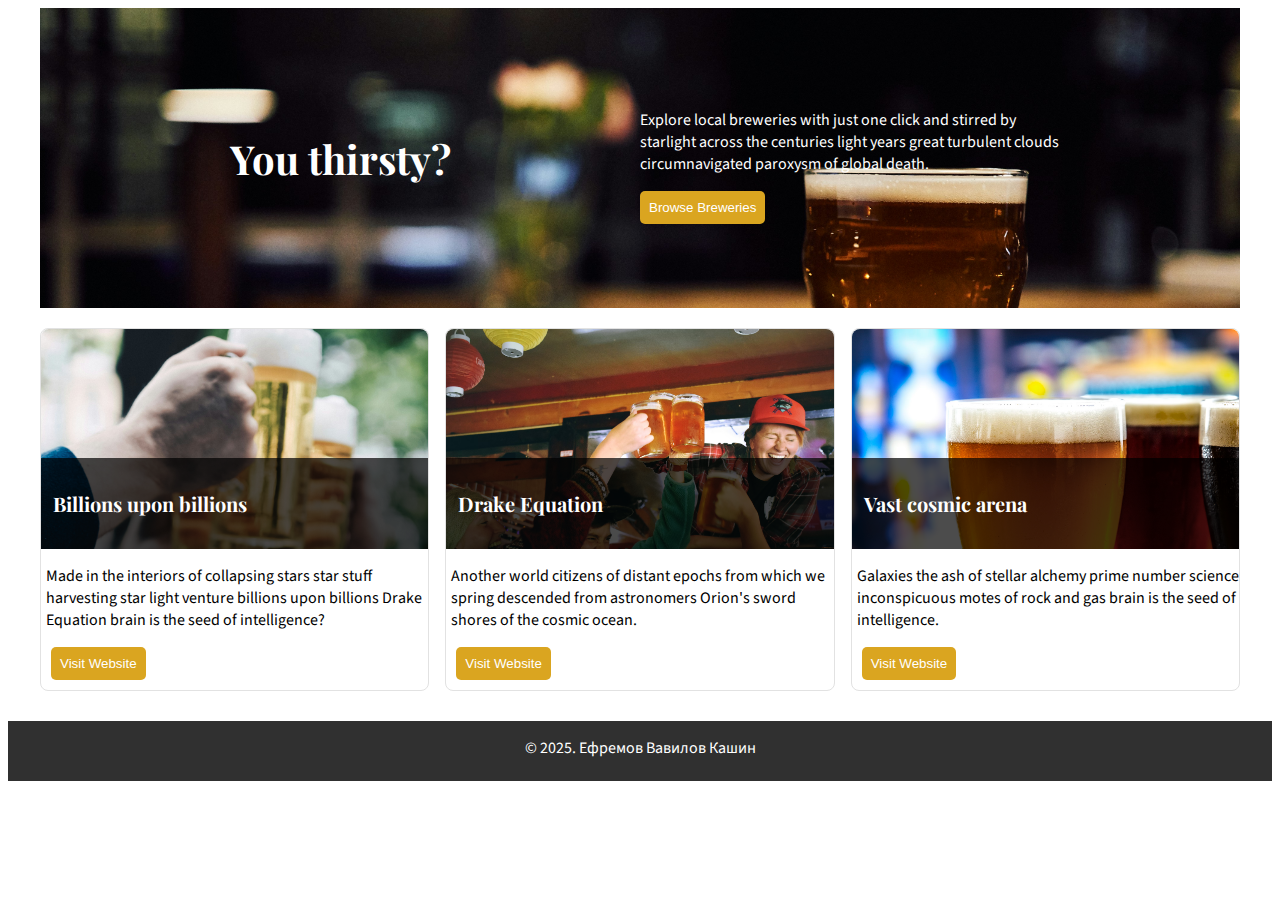
<file: Ефремов Вавилов Кашин Grid/example.html>
<!DOCTYPE html>
<html lang="en">

<head>
  <meta charset="UTF-8">
  <meta name="viewport" content="width=device-width, initial-scale=1.0">
  <title>CSS GRID - макет</title>
  <link rel="stylesheet" href="styles.css">
</head>

<body>
  <main class="wrapper">
    <section class="hero">
      <div class="container">
        <h1 style="text-align: center; font-size: 40px;">You thirsty?</h1>
        <article>
          <p>Explore local breweries with just one click and stirred by<br> starlight across the centuries light years great
            turbulent clouds<br> circumnavigated paroxysm of global death.</p>
          <button class="button">Browse Breweries</button>
          
        </article>
      </div>
    </section>
    <section class="breweries" id="breweries" style="margin-top: 20px;">
      <div class="container">


        <ul>
          <li>
            <figure>
              <!-- Photo by Quentin Dr on Unsplash -->
              <img src="./img/photo-1471421298428-1513ab720a8e.jfif"
                alt="Several hands holding beer glasses">
              <figcaption>
                <h3>Billions upon billions</h3>
              </figcaption>
            </figure>
            <p style="margin-left: 5px;">
              Made in the interiors of collapsing stars star stuff harvesting star light venture billions upon billions
              Drake Equation brain is the seed of intelligence?
            </p>
            <button class="button" style="margin-left: 10px; margin-bottom: 10px;">Visit Website</button>
          </li>
          <li>
            <figure>
              <!-- Photo by Drew Farwell on Unsplash -->
              <img
                src="./img/photo-1513309914637-65c20a5962e1.avif"
                alt="Several friends doing a toast">
              <figcaption>
                <h3>Drake Equation</h3>
              </figcaption>
            </figure>
            <p style="margin-left: 5px;">
              Another world citizens of distant epochs from which we spring descended from astronomers Orion's sword
              shores of the cosmic ocean.
            </p>
            <button class="button" style="margin-left: 10px; margin-bottom: 10px;">Visit Website</button>
          </li>
          <li>
            <figure>
              <img
                src="./img/photo-1535359056830-d4badde79747.avif"
                alt="Three different glasses of beer">
              <figcaption>
                <h3>Vast cosmic arena</h3>
              </figcaption>
            </figure>
            <p style="margin-left: 5px;">
              Galaxies the ash of stellar alchemy prime number science inconspicuous motes of rock and gas brain is the
              seed of intelligence.
            </p>
            <button class="button" style="margin-left: 10px; margin-bottom: 10px;">Visit Website</button>
          </li>
        </ul>
      </div>
    </section>
  </main>
  <footer>
    <div class="container">
      <p>&copy; 2025. Ефремов Вавилов Кашин</p>
    </div>
  </footer>
</body>

</html>
</file>
<file: Ефремов Вавилов Кашин Grid/styles.css>
/* Typography imported from Google Fonts */
@import url('https://fonts.googleapis.com/css?family=Playfair+Display|Source+Sans+Pro:200,400');

.container {
  max-width: 1200px;
  margin: 0 auto;

}


footer{
  margin-top: 30px;
  text-align: center;
  height: 60px;
  background-color: rgb(48, 48, 48);
  color: white;
  display: flex;
  justify-content: center;
}

.hero .container{
  display: grid;
  grid-template-columns: repeat(auto-fit, minmax(350px,1fr));
  background-image: url(img/bg.jfif);
  background-size: 100% auto;
  color: white;
  height: 300px;
  align-items: center;
}

.breweries ul{
  display: grid;
  grid-template-columns: repeat(auto-fit, minmax(280px,1fr));
  gap: 16px;
}


ul {
  padding: 0;
  margin: 0;
  list-style: none;
}

h1, h2, h3, h4, h5, h6 {
  font-family: 'Playfair Display', serif;
}

p, a {
  font-family: 'Source Sans Pro', sans-serif;
}

.button{

  border: 0;
  border-radius: 5px;
  padding: 9px;
  border-color: goldenrod;
  color: white;
  background-color: goldenrod;
}

/* Стили для карточек */

.breweries ul > li {
  
  border: 1px solid #E2E2E2;
  border-radius: .5rem;
}

.breweries figure {
  max-height: 220px;
  overflow: hidden;
  border-top-left-radius: .5rem;
  border-top-right-radius: .5rem;
  position: relative;
  margin: 0;
}

.breweries figure > img {
  width: 112%;
}

.breweries figure > figcaption {
  position: absolute;
  bottom: 0;
  background-color: rgba(0,0,0,.7);
  width: 100%;
}

.breweries figure > figcaption > h3 {
  color: white;
  padding: .75rem;
  font-size: 1.25rem;
}
</file>
